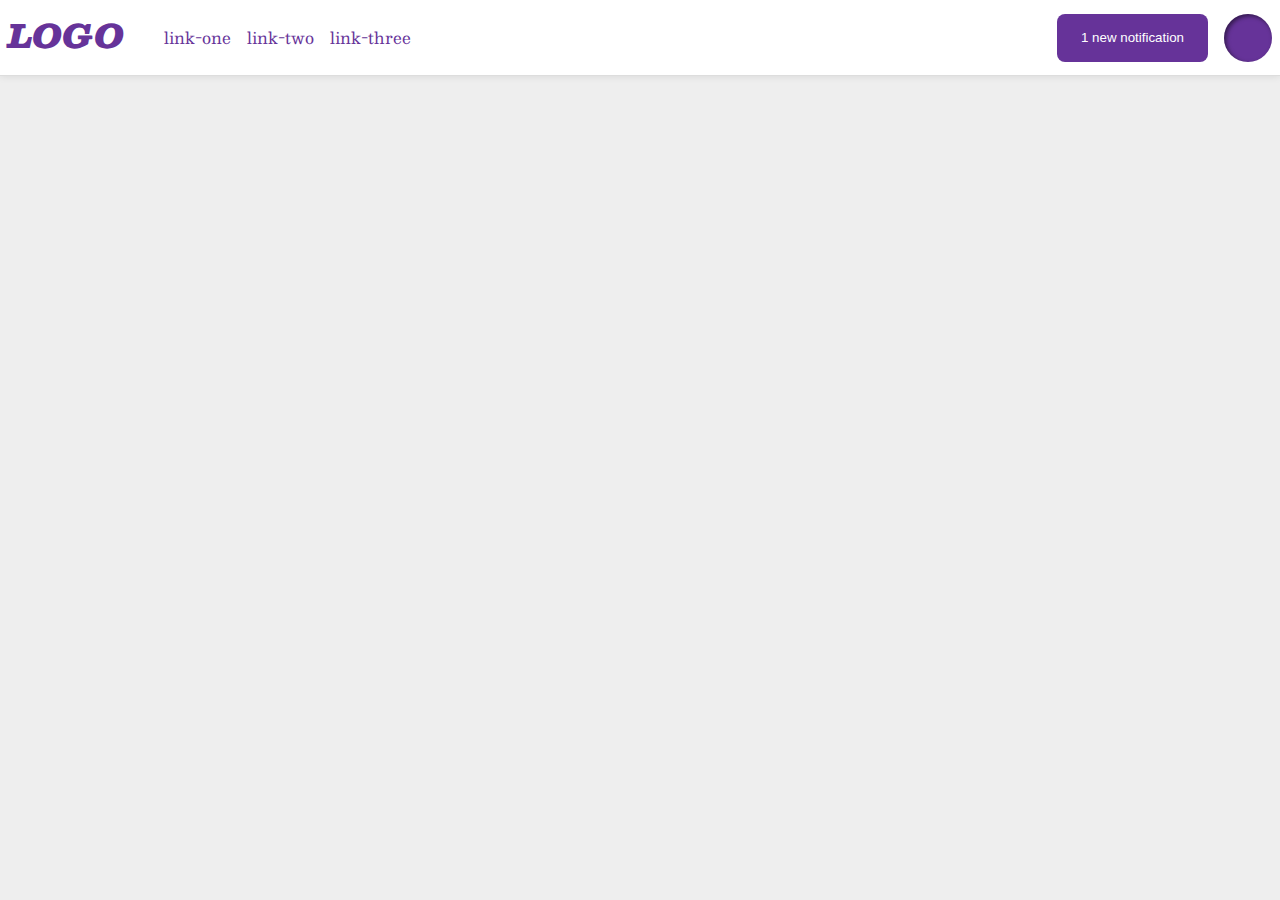
<file: flex/03-flex-header-2/index.html>
<!DOCTYPE html>
<html lang="en">
  <head>
    <meta charset="UTF-8">
    <meta http-equiv="X-UA-Compatible" content="IE=edge">
    <meta name="viewport" content="width=device-width, initial-scale=1.0">
    <title>Flex Header 2</title>
    <link rel="stylesheet" href="style.css">
  </head>
  <body>
    <div class="header">
      <div class="left-stuff">
        <div class="logo">
          LOGO
        </div>
        <ul class="links">
          <li><a href="google.com">link-one</a></li>
          <li><a href="google.com">link-two</a></li>
          <li><a href="google.com">link-three</a></li>
        </ul>
      </div>
      <div class="right-stuff">
        <button class="notifications">
          1 new notification
        </button>
        <div class="profile-image"></div>
      </div>
    </div>
  </body>
</html>
</file>
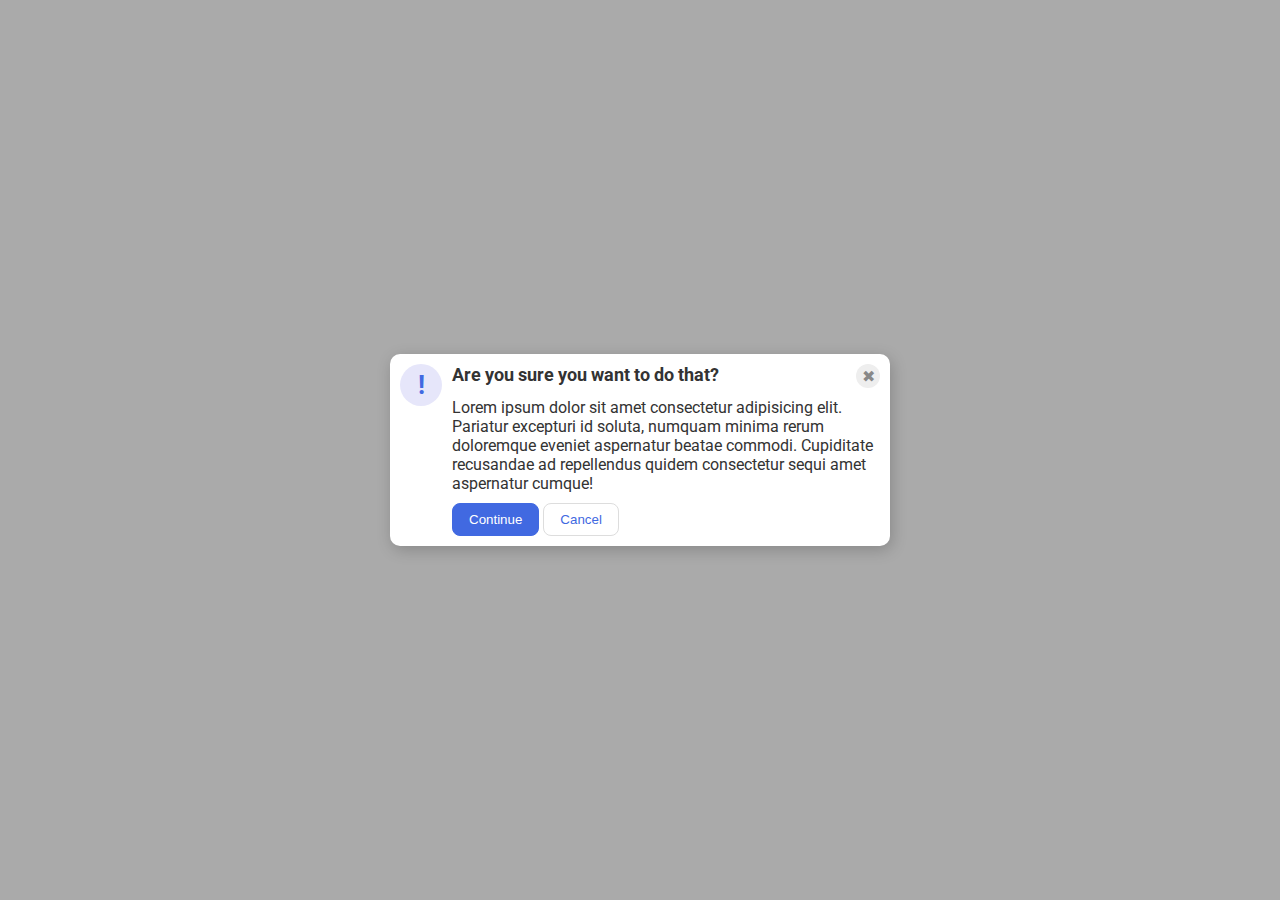
<file: flex/05-flex-modal/index.html>
<!DOCTYPE html>
<html lang="en">
  <head>
    <meta charset="UTF-8">
    <meta http-equiv="X-UA-Compatible" content="IE=edge">
    <meta name="viewport" content="width=device-width, initial-scale=1.0">
    <link rel="stylesheet" href="style.css">
    <title>Modal</title>
  </head>
  <body>
    <div class="modal">
      <div class="icon">!</div>
        <div class="container">
        <div class="header">Are you sure you want to do that? <div class="close-button">✖</div></div>
        
        <div class="text">Lorem ipsum dolor sit amet consectetur adipisicing elit. Pariatur excepturi id soluta, numquam minima rerum doloremque eveniet aspernatur beatae commodi. Cupiditate recusandae ad repellendus quidem consectetur sequi amet aspernatur cumque!</div>
        <div class="button-container">
          <button class="continue">Continue</button>
          <button class="cancel">Cancel</button>
        </div>
      </div>
    </div>
  </body>
</html>
</file>
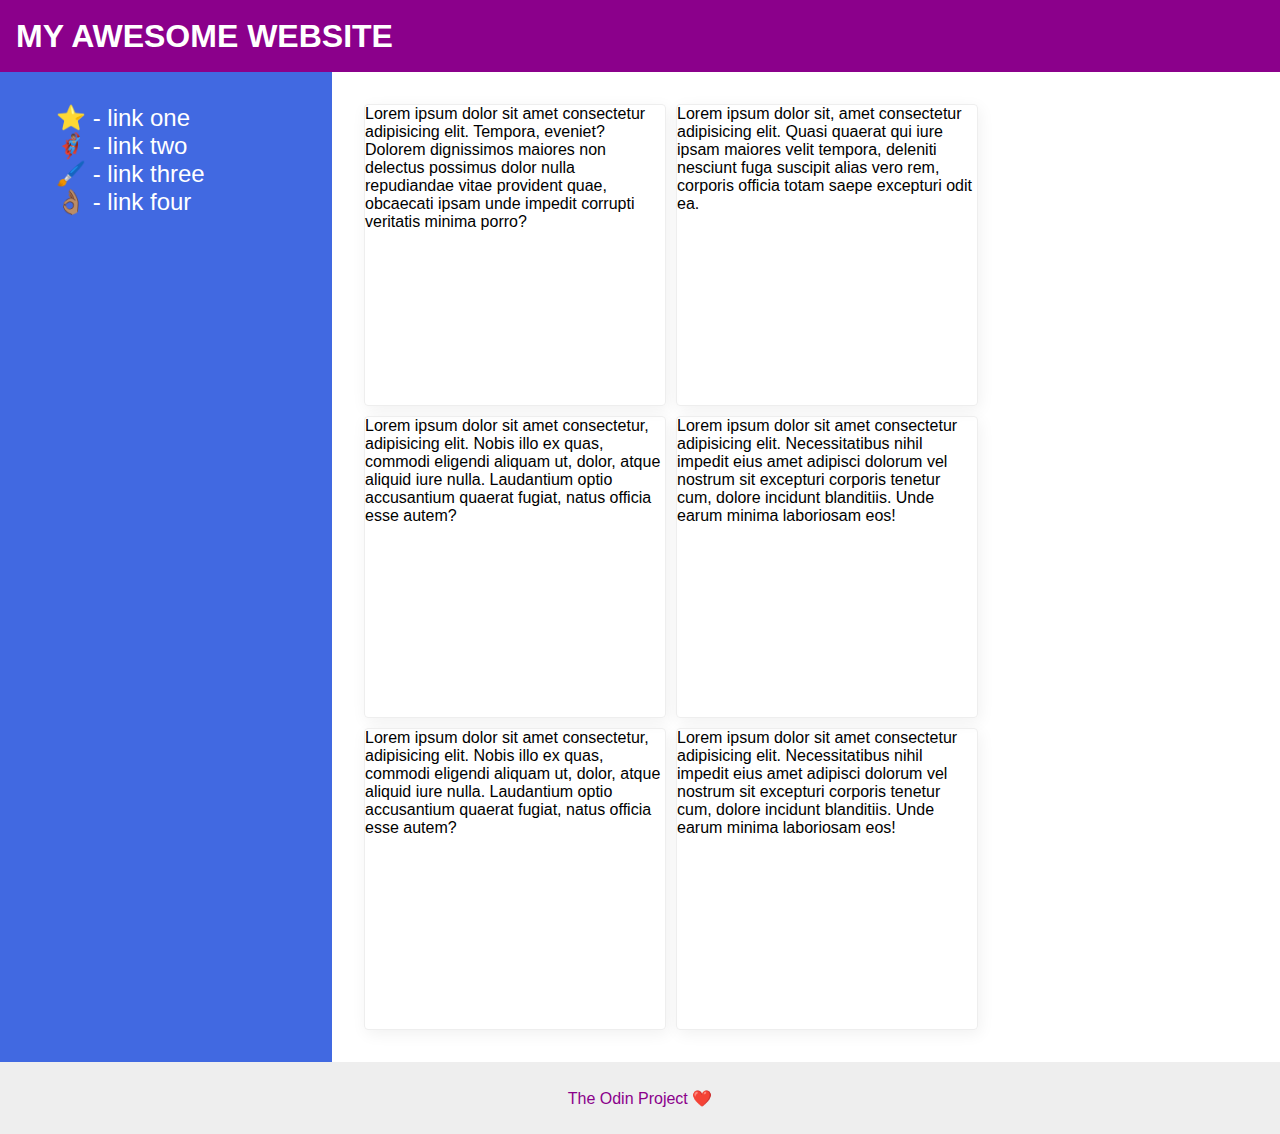
<file: flex/07-flex-layout-2/index.html>
<!DOCTYPE html>
<html lang="en">
  <head>
    <meta charset="UTF-8">
    <meta http-equiv="X-UA-Compatible" content="IE=edge">
    <meta name="viewport" content="width=device-width, initial-scale=1.0">
    <title>The Holy Grail</title>
    <link rel="stylesheet" href="style.css">
  </head>
  <body>
    <div class="header">
      MY AWESOME WEBSITE
    </div>
    <div class="main">
      <div class="sidebar">
        <ul>
          <li><a href="#">⭐ - link one</a></li>
          <li><a href="#">🦸🏽‍♂️ - link two</a></li>
          <li><a href="#">🖌️ - link three</a></li>
          <li><a href="#">👌🏽 - link four</a></li>
        </ul>
      </div>
      <div class="cards">
        <div class="card">Lorem ipsum dolor sit amet consectetur adipisicing elit. Tempora, eveniet? Dolorem dignissimos maiores non delectus possimus dolor nulla repudiandae vitae provident quae, obcaecati ipsam unde impedit corrupti veritatis minima porro?</div>
        <div class="card">Lorem ipsum dolor sit, amet consectetur adipisicing elit. Quasi quaerat qui iure ipsam maiores velit tempora, deleniti nesciunt fuga suscipit alias vero rem, corporis officia totam saepe excepturi odit ea.</div>
        <div class="card">Lorem ipsum dolor sit amet consectetur, adipisicing elit. Nobis illo ex quas, commodi eligendi aliquam ut, dolor, atque aliquid iure nulla. Laudantium optio accusantium quaerat fugiat, natus officia esse autem?</div>
        <div class="card">Lorem ipsum dolor sit amet consectetur adipisicing elit. Necessitatibus nihil impedit eius amet adipisci dolorum vel nostrum sit excepturi corporis tenetur cum, dolore incidunt blanditiis. Unde earum minima laboriosam eos!</div>
        <div class="card">Lorem ipsum dolor sit amet consectetur, adipisicing elit. Nobis illo ex quas, commodi eligendi aliquam ut, dolor, atque aliquid iure nulla. Laudantium optio accusantium quaerat fugiat, natus officia esse autem?</div>
        <div class="card">Lorem ipsum dolor sit amet consectetur adipisicing elit. Necessitatibus nihil impedit eius amet adipisci dolorum vel nostrum sit excepturi corporis tenetur cum, dolore incidunt blanditiis. Unde earum minima laboriosam eos!</div>
      </div>
    </div>
    <div class="footer">
      The Odin Project ❤️
    </div>
  </body>
</html>
</file>
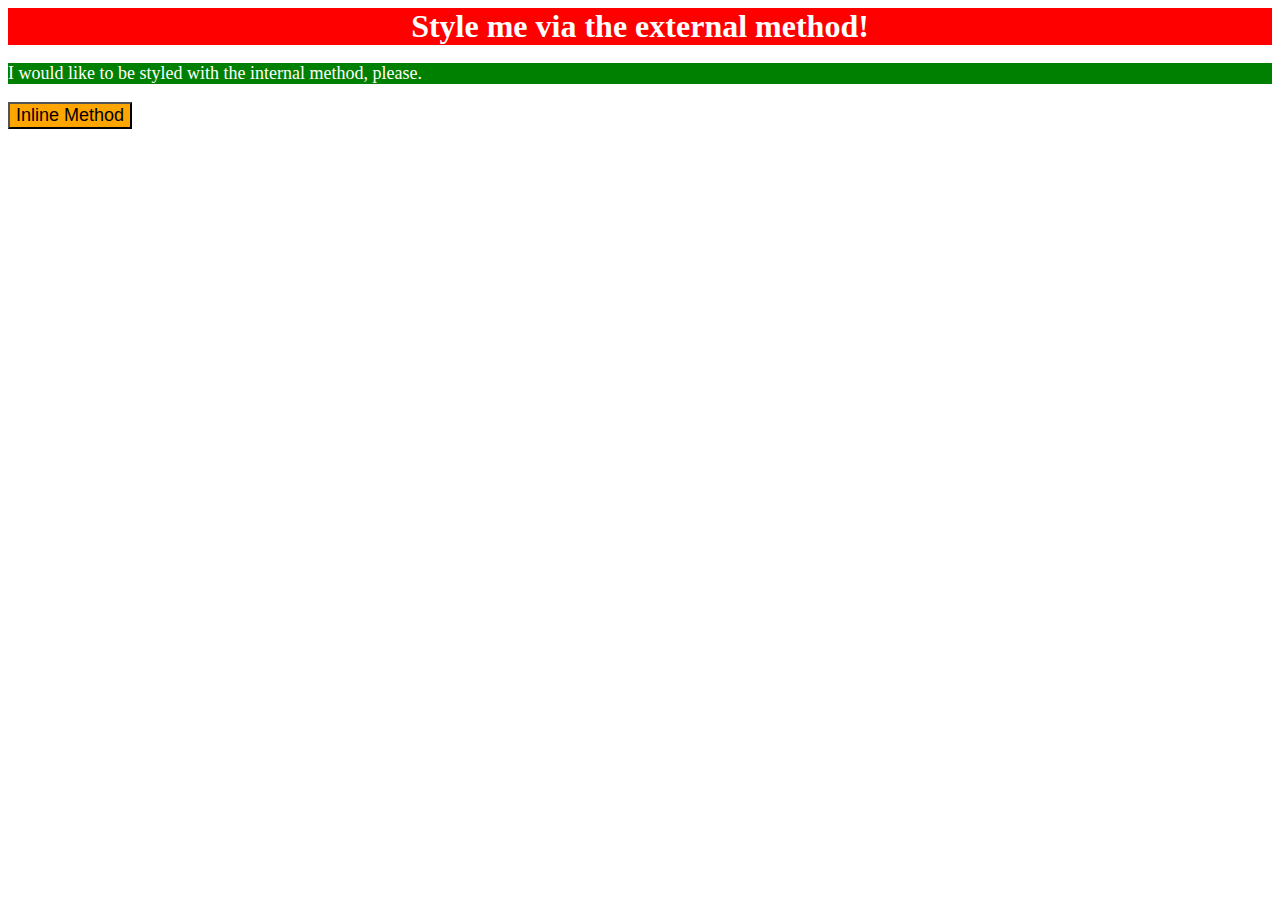
<file: foundations/01-css-methods/index.html>
<!DOCTYPE html>
<html lang="en">
  <head>
    <meta charset="UTF-8">
    <meta http-equiv="X-UA-Compatible" content="IE=edge">
    <meta name="viewport" content="width=device-width, initial-scale=1.0">
    <title>Methods for Adding CSS</title>
    <link rel="stylesheet" href="style.css">
    <style>
      p {
        color: white;
        background-color: green;
        font-size: 18px;
      }
    </style>
  </head>
  <body>
    <div>Style me via the external method!</div>
    <p>I would like to be styled with the internal method, please.</p>
    <button style="background-color: orange; font-size: 18px;">Inline Method</button>
  </body>
</html>
</file>
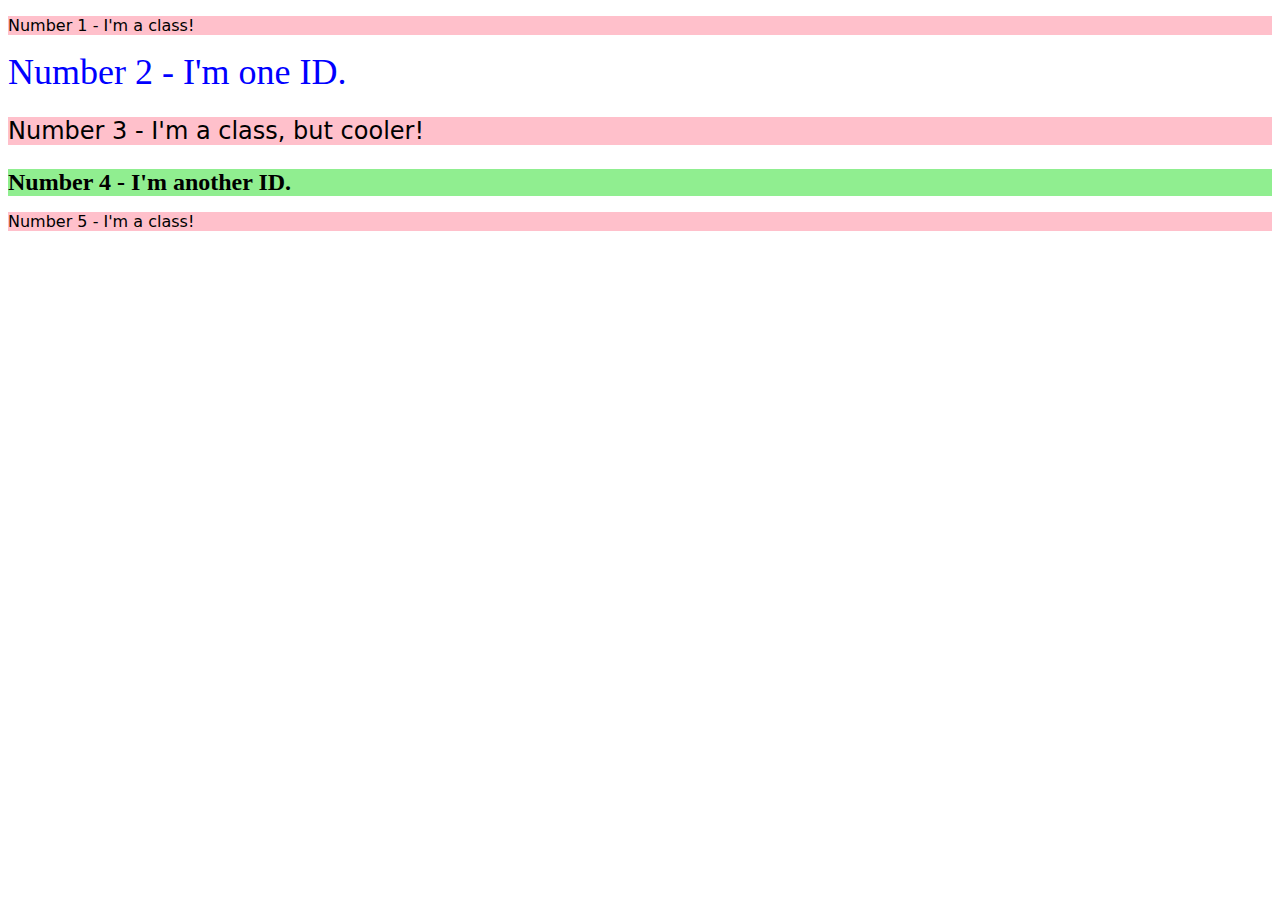
<file: foundations/02-class-id-selectors/index.html>
<!DOCTYPE html>
<html lang="en">
  <head>
    <meta charset="UTF-8">
    <meta http-equiv="X-UA-Compatible" content="IE=edge">
    <meta name="viewport" content="width=device-width, initial-scale=1.0">
    <title>Class and ID Selectors</title>
    <link rel="stylesheet" href="style.css">
  </head>
  <body>
    <p class="basic">Number 1 - I'm a class!</p>
    <div id="id1">Number 2 - I'm one ID.</div>
    <p class="basic emphasis">Number 3 - I'm a class, but cooler!</p>
    <div id="id2">Number 4 - I'm another ID.</div>
    <p class="basic">Number 5 - I'm a class!</p>
  </body>
</html>
</file>
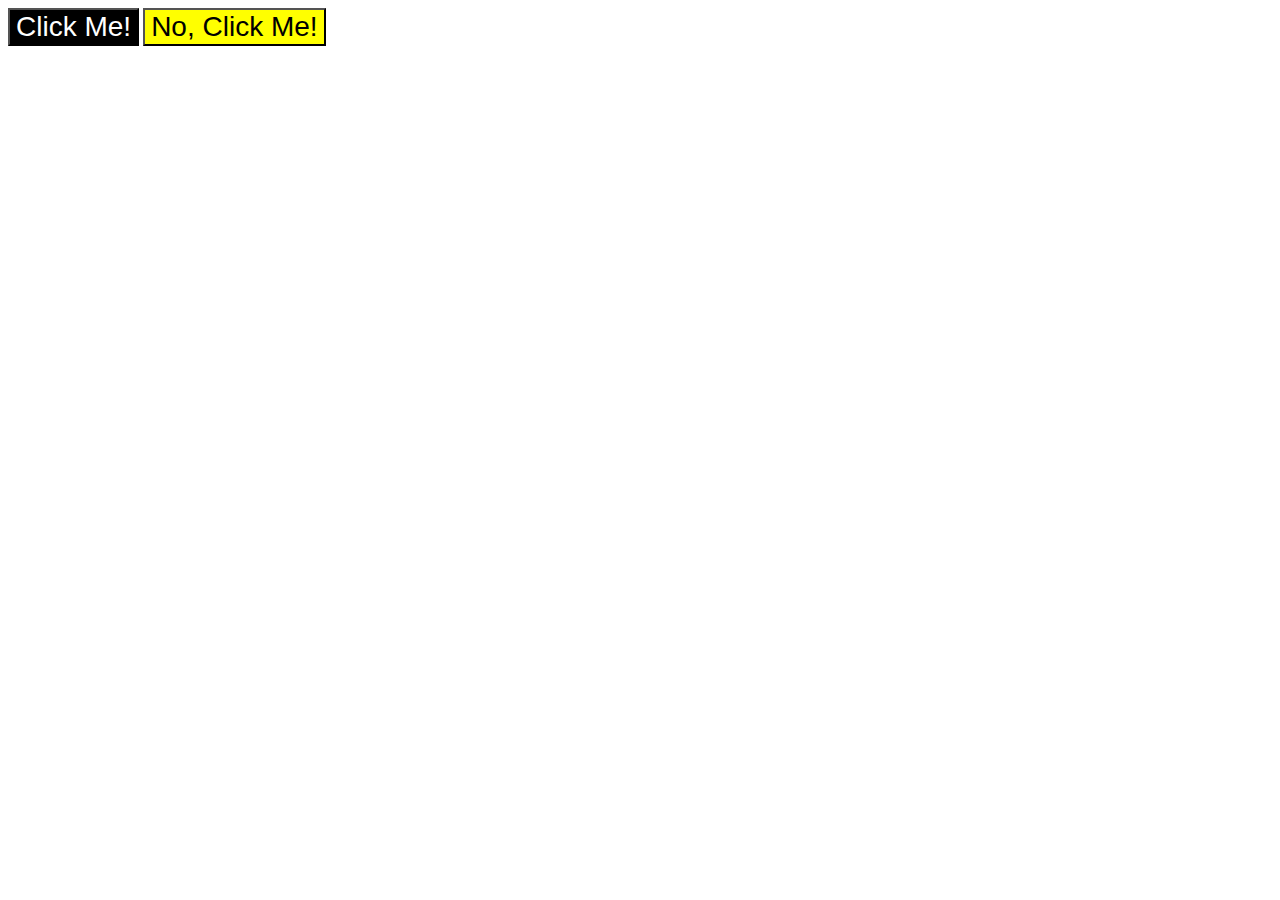
<file: foundations/03-grouping-selectors/index.html>
<!DOCTYPE html>
<html lang="en">
  <head>
    <meta charset="UTF-8">
    <meta http-equiv="X-UA-Compatible" content="IE=edge">
    <meta name="viewport" content="width=device-width, initial-scale=1.0">
    <title>Grouping Selectors</title>
    <link rel="stylesheet" href="style.css">
  </head>
  <body>
    <button class="black-button">Click Me!</button>
    <button class="yellow-button">No, Click Me!</button>
  </body>
</html>
</file>
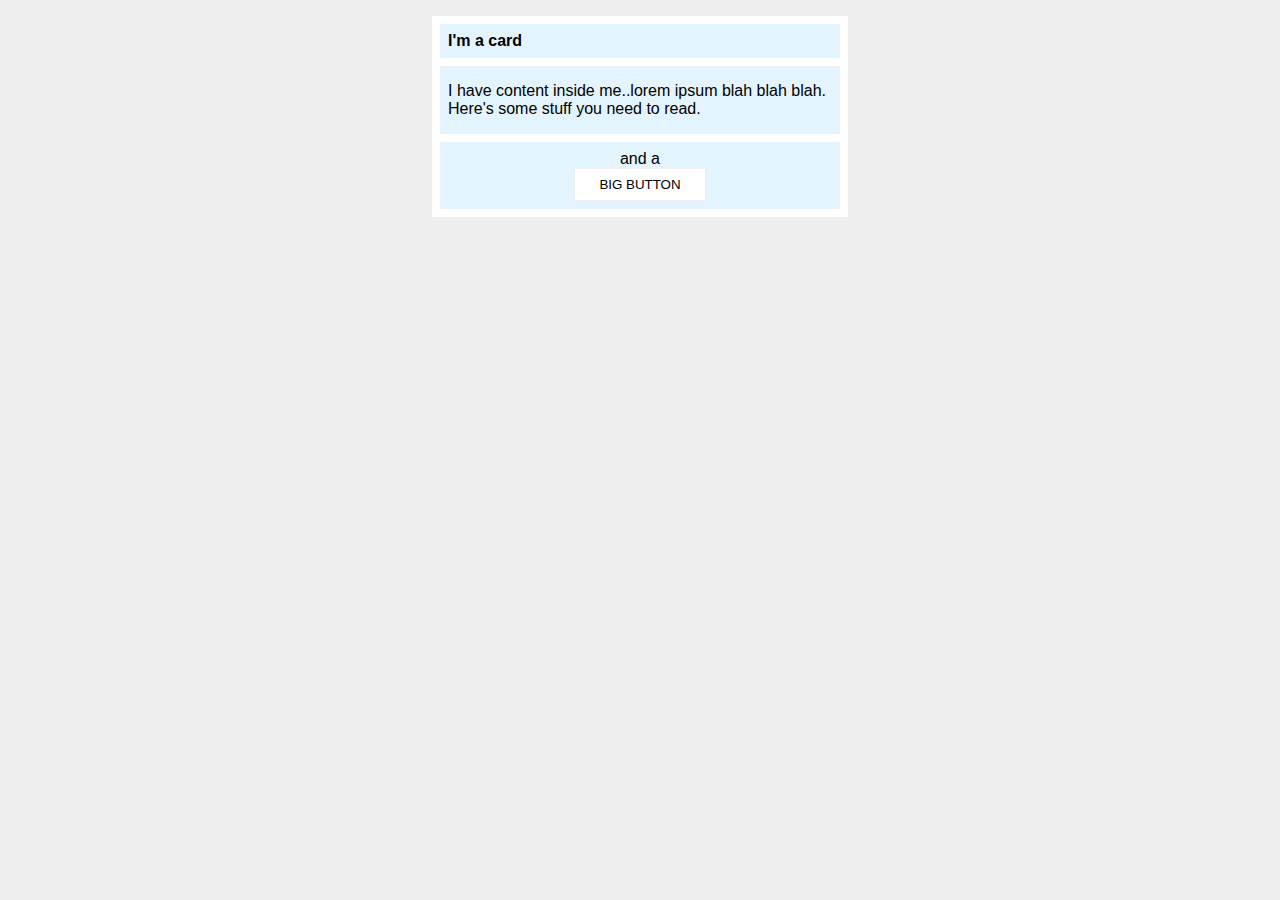
<file: margin-and-padding/02-margin-and-padding-2/index.html>
<!DOCTYPE html>
<html lang="en">
  <head>
    <meta charset="UTF-8">
    <meta http-equiv="X-UA-Compatible" content="IE=edge">
    <meta name="viewport" content="width=device-width, initial-scale=1.0">
    <title>Margin and Padding exercise 2</title>
    <link rel="stylesheet" href="style.css">
  </head>
  <body>
    <div class="card">
      <h1 class="title">I'm a card</h1>
      <div class="content">I have content inside me..lorem ipsum blah blah blah. Here's some stuff you need to read.</div>
      <div class="button-container">and a 
        <div><button>BIG BUTTON</button></div>
      </div>
    </div>
  </body>
</html>
</file>
<file: flex/03-flex-header-2/style.css>
/* this is some magical font-importing.  
you'll learn about it later. */
@import url('https://fonts.googleapis.com/css2?family=Besley:ital,wght@0,400;1,900&display=swap');

body {
  margin: 0;
  background: #eee;
  font-family: Besley, serif;
}

.header {
  background: white;
  border-bottom: 1px solid #ddd;
  box-shadow: 0 0 8px rgba(0,0,0,.1);
  display: flex;
  justify-content: space-between;
  align-items: center;
  padding: 8px;
}

.left-stuff{
  display: flex;
}

.right-stuff{
  display: flex;
  gap: 16px;
}

.profile-image {
  background: rebeccapurple;
  box-shadow: inset 2px 2px 4px rgba(0,0,0,.5);
  border-radius: 50%;
  width: 48px;
  height: 48px;
}

.logo {
  color: rebeccapurple;
  font-size: 32px;
  font-weight: 900;
  font-style: italic;
}

button {
  border: none;
  border-radius: 8px;
  background: rebeccapurple;
  color: white;
  padding: 8px 24px;
}

a {
  /* this removes the line under our links */
  text-decoration: none;
  color: rebeccapurple; 
}

ul {
  list-style-type: none;
  display: flex;
  gap: 16px;
}
</file>
<file: flex/05-flex-modal/style.css>
@import url('https://fonts.googleapis.com/css2?family=Roboto:wght@400;700&display=swap');

html, body {
  height: 100%;
}

body {
  font-family: Roboto, sans-serif;
  margin: 0;
  background: #aaa;
  color: #333;
  /* I'll give you this one for free lol */
  display: flex;
  align-items: center;
  justify-content: center;
}

.modal {
  background: white;
  width: 480px;
  border-radius: 10px;
  box-shadow: 2px 4px 16px rgba(0,0,0,.2);
  display: flex;
  padding: 10px;
  gap: 10px
}

.icon {
  color: royalblue;
  font-size: 26px;
  font-weight: 700;
  background: lavender;
  width: 42px;
  height: 42px;
  border-radius: 50%;
  display: flex;
  align-items: center;
  justify-content: center;
  flex-shrink: 0;
}
.header{
  font-weight: bold;
  font-size: large;
  display: flex;
  justify-content: space-between;
}
.container{
  display: flex;
  flex-direction: column;
  gap: 10px;
}
.close-button {
  background: #eee;
  border-radius: 50%;
  color: #888;
  font-weight: 400;
  font-size: 16px;
  height: 24px;
  width: 24px;
  display: flex;
  align-items: center;
  justify-content: center;
}

button {
  padding: 8px 16px;
  border-radius: 8px;
}

button.continue {
  background: royalblue;
  border: 1px solid royalblue;
  color: white;
}

button.cancel {
  background: white;
  border: 1px solid #ddd;
  color: royalblue;
}
</file>
<file: flex/07-flex-layout-2/style.css>
body {
  font-family: -apple-system, BlinkMacSystemFont, 'Segoe UI', Roboto, Oxygen, Ubuntu, Cantarell, 'Open Sans', 'Helvetica Neue', sans-serif;
  margin: 0;
  min-height: 100vh;
  display: flex;
  flex-direction: column;
  justify-content: space-between;
}
ul{
  list-style: none;
}
a {
  font-size: 24px;
  text-decoration: none;
  color: white;
}
.header {
  height: 72px;
  background: darkmagenta;
  color: white;
  font-size: 32px;
  font-weight: 900;
  display: flex;
  align-items: center;
  padding: 0px 16px;
}
.main{
  display: flex;
  flex: auto;
}
.footer {
  height: 72px;
  background: #eee;
  color: darkmagenta;
  display: flex;
  align-items: center;
  justify-content: center;
}

.sidebar {
  width: 300px;
  background: royalblue;
  flex-shrink: 0;
  padding: 16px;
}
.cards {
  display: flex;
  flex-direction: row;
  flex-wrap: wrap;
  padding: 32px;
  gap: 10px;
}
.card {
  border: 1px solid #eee;
  box-shadow: 2px 4px 16px rgba(0,0,0,.06);
  border-radius: 4px;
  width: 300px;
  height: 300px;
}
</file>
<file: foundations/01-css-methods/style.css>
div {
    color: white;
    background-color: red;
    font-size: 32px;
    font-weight: bold;
    text-align: center;
}
</file>
<file: foundations/02-class-id-selectors/style.css>
.basic {
    background-color: pink;
    font-family: Verdana, 'DejaVu Sans', sans-serif;
}

.emphasis {
    font-size: 24px;
}

#id1 {
    color:blue;
    font-size: 36px;
}

#id2 {
    background-color: lightgreen;
    font-size: 24px;
    font-weight: bold;
}
</file>
<file: foundations/03-grouping-selectors/style.css>
.black-button,
.yellow-button {
    font-size: 28px;
    font-family: Helvetica, 'Times New Roman', sans-serif;
}

.black-button {
    background-color: black;
    color: white
}

.yellow-button {
    background-color: yellow;
}
</file>
<file: margin-and-padding/02-margin-and-padding-2/style.css>
body {
  background: #eee;
  font-family: sans-serif;
}

.card {
  width: 400px;
  background: #fff;
  margin: 16px auto;
  padding: 8px;
}

.title {
  background: #e3f4ff;
  margin: 0px 0px 8px 0px;
  font-size: 16px;
  padding: 8px;
}

.content {
  background: #e3f4ff;
  padding: 16px 8px;
}

.button-container {
  background: #e3f4ff;
  margin: 8px auto 0px auto;
  padding: 8px;
  text-align: center;
}

button {
  background: white;
  border: 1px solid #eee;
  margin: auto;
  padding: 8px 24px;
}
</file>
